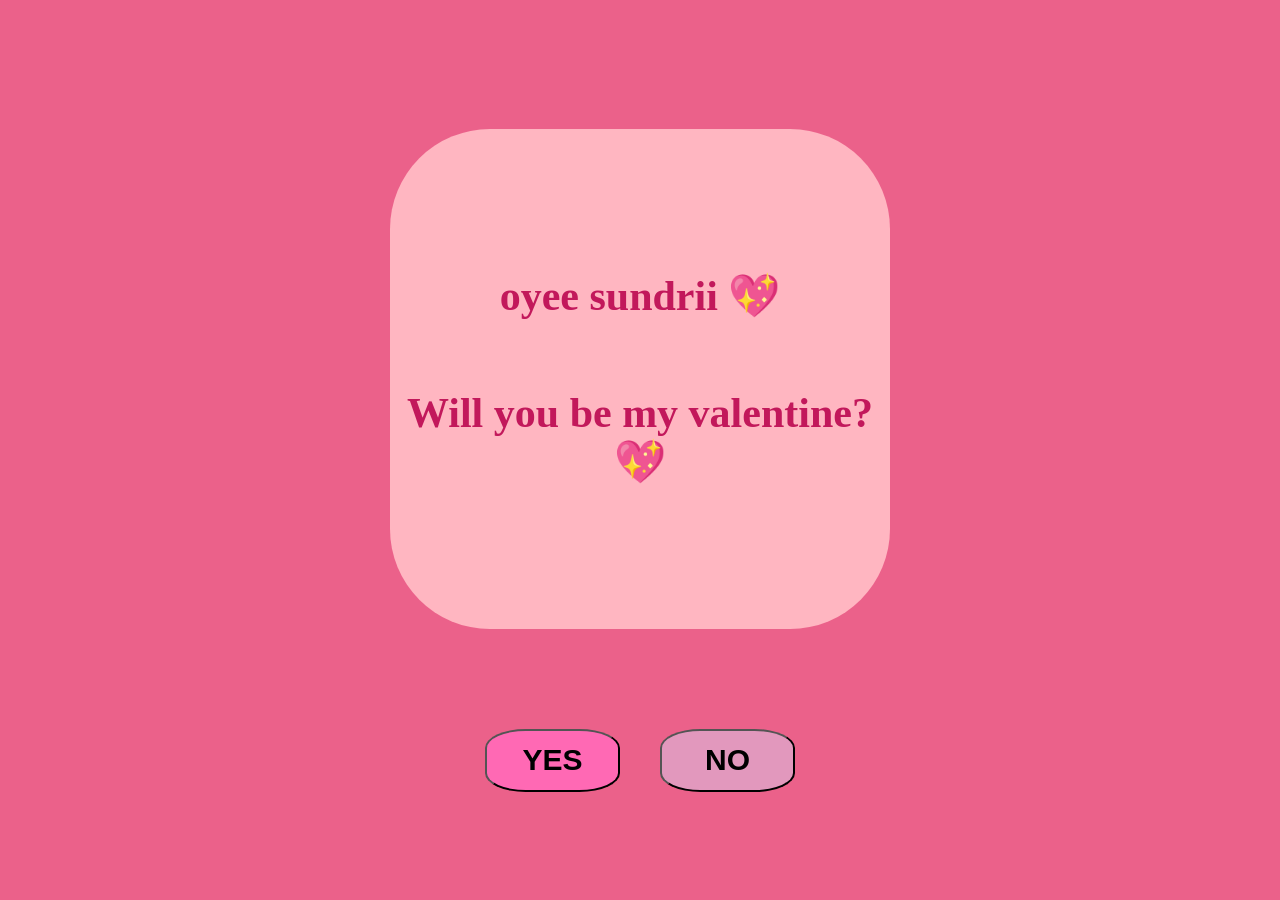
<file: index.html>
<!DOCTYPE html>
<html lang="en">
<head>
    <meta charset="UTF-8">
    <meta name="viewport" content="width=device-width, initial-scale=1.0">
    <title>Document</title>
    <link rel="stylesheet" href="main.css">
</head>
<body>
    <div id="id1">
  <div id="id2">
    <h2 id="girlName" ></h2> 
     <h2>   Will you be my valentine? 💖</h2>
  </div>
    </div>
    <div class="buttons">
        <button id="btn1">YES</button>
        <button id="btn2"> NO</button>
    </div>
    <script src="main.js"></script>
    
</body>

</html>
</file>
<file: main.css>
body{
    margin: 0;              /* remove default 8px margin */
    height: 100vh;          /* full screen height */
    display: flex;
    justify-content: center;
    align-items: center;
    background-color: #eb618a;
     flex-direction: column; 
}
#id1{
    width: 700px;
    height:700px;
    display: flex;
    justify-content: center;
    align-items: center;
     
    
}
#id2{
    width: 500px;
    height: 500px;
    background-color: #FFB6C1;
    border-radius: 100px;
    align-self: center;
    display: flex;
    flex-direction: column;
    justify-content: center;
    text-align: center;
    align-items: center;
    color: #C2185B;
    font-size: 28px;
    font-weight: bold;
   

}
#btn1{
    
    margin-right: 40px;
    height: 7vh;
    width: 15vh;
    border-radius: 30%;
    font-size: 30px;
    font-weight: bold;
     background-color: #FF69B4;
     transition: 0.3s;
   
}
#btn2{
     height: 7vh;
    width: 15vh;
    border-radius: 30%;
    font-size: 30px;
    font-weight: bold;
     background-color: #e298bd
}
 @media (max-width: 768px) {
    #id1 {
        width: 90vw;
        height: 90vw;
    }

    #id2 {
        width: 70%;
        height: 70%;
        font-size:15px;
    }
}
.buttons{
     margin-bottom: 80px;
    display: flex;
    

}
</file>
